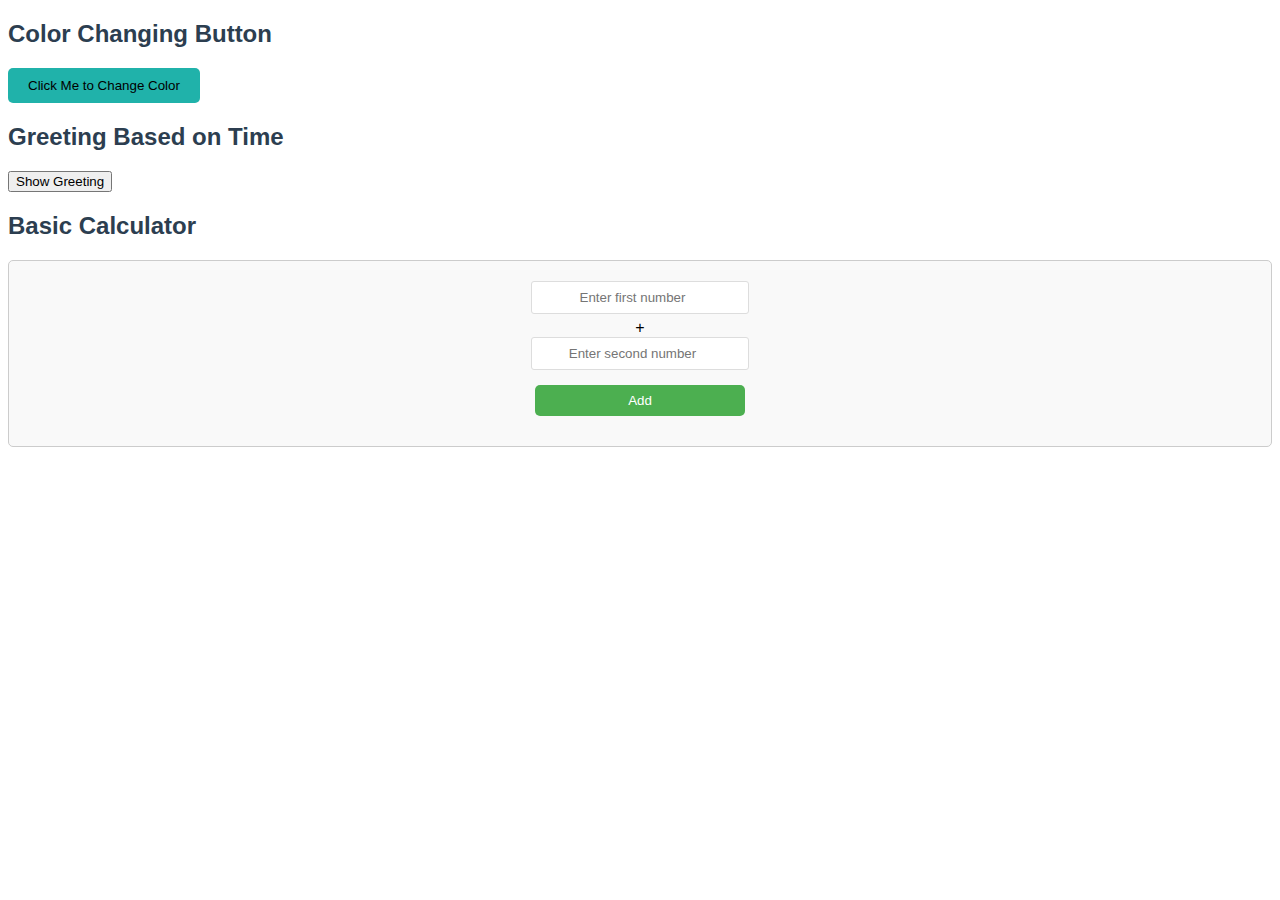
<file: cognifyz/level 1/task 2/index.html>
<!DOCTYPE html>
<html>
<head>
  <title>Greeting message and Calculator</title>
  <link rel="stylesheet" href="style.css">
</head>
<body>

  <h2>Color Changing Button</h2>
  <button id="colorButton">Click Me to Change Color</button>

  <h2>Greeting Based on Time</h2>
  <button onclick="displayGreeting()">Show Greeting</button>
  <div class="greeting-card" id="greetingCard">
    <h3>A Greeting Card</h3>
    <p>Hello there!</p>
    <p>This is a special greeting for you. We hope you have a wonderful day!</p>
    <p>Best regards,</p>
    <p>Your Friendly Website</p>
  </div>

  <h2>Basic Calculator</h2>
  <div id="calculator">
    <input type="number" id="num1" placeholder="Enter first number">
    +
    <input type="number" id="num2" placeholder="Enter second number">
    <button onclick="addNumbers()">Add</button>
    <div id="result"></div>
  </div>

  <script src="script.js"></script>
</body>
</html>
</file>
<file: cognifyz/level 1/task 2/style.css>
body {
  font-family: sans-serif;
}
#colorButton {
  padding: 10px 20px;
  background-color: lightseagreen;
  border: none;
  cursor: pointer;
  border-radius: 5px;
  transition: background-color 0.3s ease;
}
#colorButton:hover {
  background-color: #87CEFA; /* Light Sky Blue */
}
#calculator {
  margin-top: 20px;
  padding: 20px;
  border: 1px solid #ccc;
  border-radius: 5px;
  background-color: #f9f9f9;
  display: flex;
  flex-direction: column;
  align-items: center;
}
#calculator input {
  padding: 8px;
  margin-bottom: 5px;
  border: 1px solid #ddd;
  border-radius: 3px;
  width: 200px;
  text-align: center;
}
#calculator button {
  padding: 8px 16px;
  background-color: #4CAF50;
  color: white;
  border: none;
  border-radius: 5px;
  cursor: pointer;
  transition: background-color 0.3s ease;
  width: 210px;
  margin-top: 10px;
}
#calculator button:hover {
  background-color: #367c39;
}
#result {
  margin-top: 10px;
  font-weight: bold;
  color: #008000;
}
h2 {
  color: #2c3e50;
}
.greeting-card {
  margin-top: 20px;
  padding: 15px;
  border: 1px solid #eee;
  border-radius: 5px;
  background-color: #f0f0f0;
  display: none;
}
.greeting-card h3 {
  color: #ff6f61;
  margin-bottom: 10px;
}
.greeting-card p {
  font-size: 16px;
  color: #4a4a4a;
}
</file>
